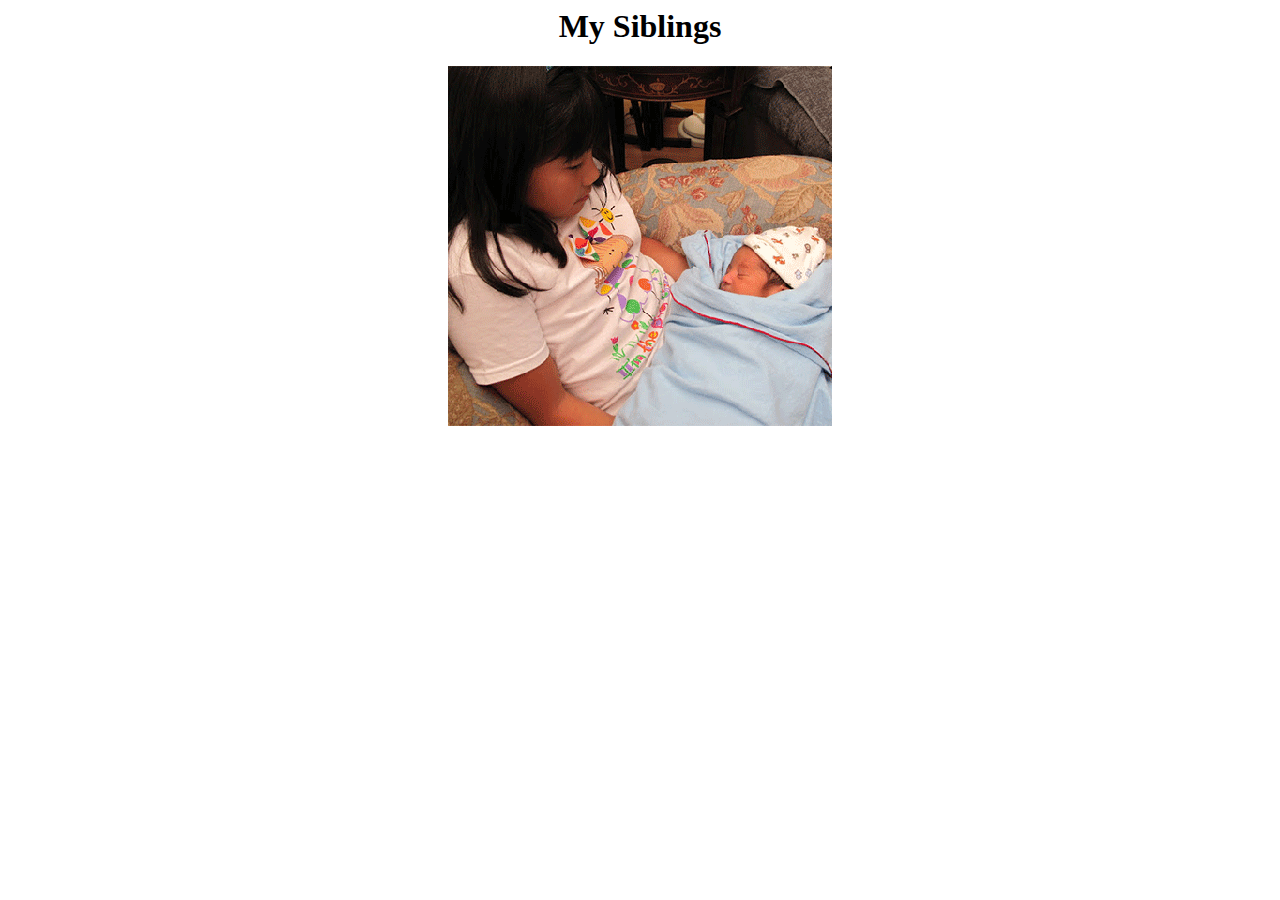
<file: static/links/cg3saq-banner.html>
<html>
<head>
	<title>Banner</title>
	<script>
	var imgArray = new Array ();
	var index = 0;
	function cycle (){
	document.banner.src = imgArray[index].src;
	index ++;
	if (index > 5) {
	index = 0;
		}
		setTimeout("cycle()", 3000);
		return;
	}
	function startup() {
	imgArray[0] = new Image;
	imgArray[1] = new Image;
	imgArray[2] = new Image;
	imgArray[3] = new Image;
	imgArray[4] = new Image;
	imgArray[5] = new Image;
	
	imgArray[0].src = "images/0.gif";
	imgArray[1].src = "images/1.gif";
	imgArray[2].src = "images/2.gif";
	imgArray[3].src = "images/3.gif";
	imgArray[4].src = "images/4.gif";
	imgArray[5].src = "images/5.gif";
	
	cycle();
	return;
	}
	</script>
</head>
<h1 align ="center">My Siblings</h1>
<body onLoad="startup()">
	<div align="center">
		<img name="banner" src="images/0.gif">
	</div>
	
	
</body>
</html>
</file>
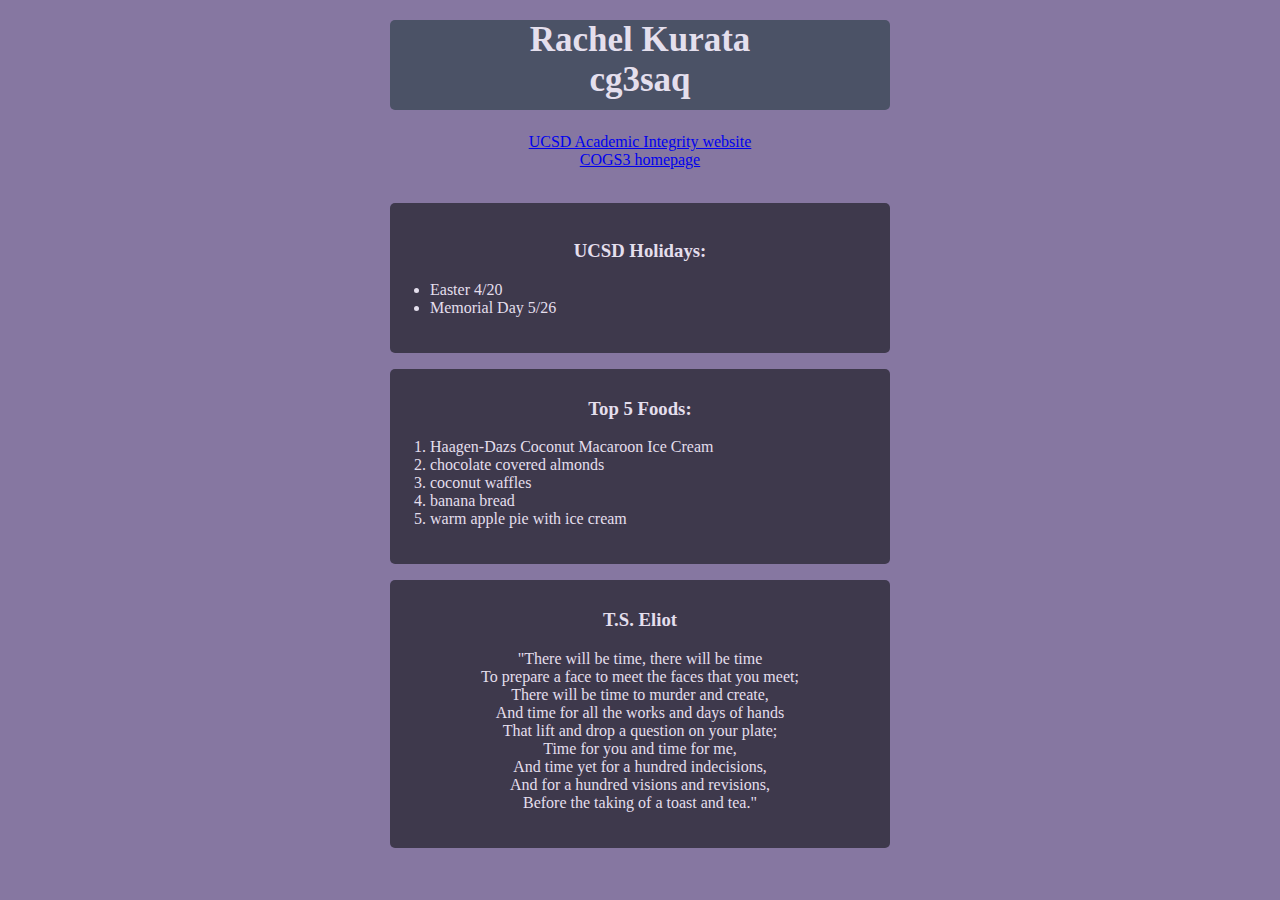
<file: static/links/cg3saq-kurata-lab1-a.html>
<html>
<head>
	<title>HW1 Part A</title>
	<link rel="stylesheet" type="text/css" href="lab-1-a.css">
</head>
<body class="body">

	<h1 class="h1">Rachel Kurata<br />cg3saq</h1>
	

	<p class="p">
		<a href="https://students.ucsd.edu/academics/academic-integrity/policy.html">UCSD Academic Integrity website</a><br />
		<a href="http://icogsci1.ucsd.edu/~cg3s/">COGS3 homepage</a><br /><br />
	</p>
	<p>
	<div class="holidays">
	<br />
		<h3 class="h3">UCSD Holidays:</h3>
		<ul>
			<li>Easter 4/20</li>
			<li>Memorial Day 5/26</li>
		</ul>
	</div>
	</p>
	<p>
	<div class="food">
		<h3 class="h3">Top 5 Foods:</h3>
		<ol>
			<li>Haagen-Dazs Coconut Macaroon Ice Cream</li>
			<li>chocolate covered almonds</li>
			<li>coconut waffles</li>
			<li>banana bread</li>
			<li>warm apple pie with ice cream</li>
		</ol>
	</div>
	</p>	
<div class="poem">
	<head>
		<h3>T.S. Eliot</h3>
</head>
<p>
"There will be time, there will be time<br />
To prepare a face to meet the faces that you meet;<br />
There will be time to murder and create,<br />
And time for all the works and days of hands<br />
That lift and drop a question on your plate;<br />
Time for you and time for me,<br />
And time yet for a hundred indecisions,<br />
And for a hundred visions and revisions,<br />
Before the taking of a toast and tea."
</div>

</p>
</body>
</html>
</file>
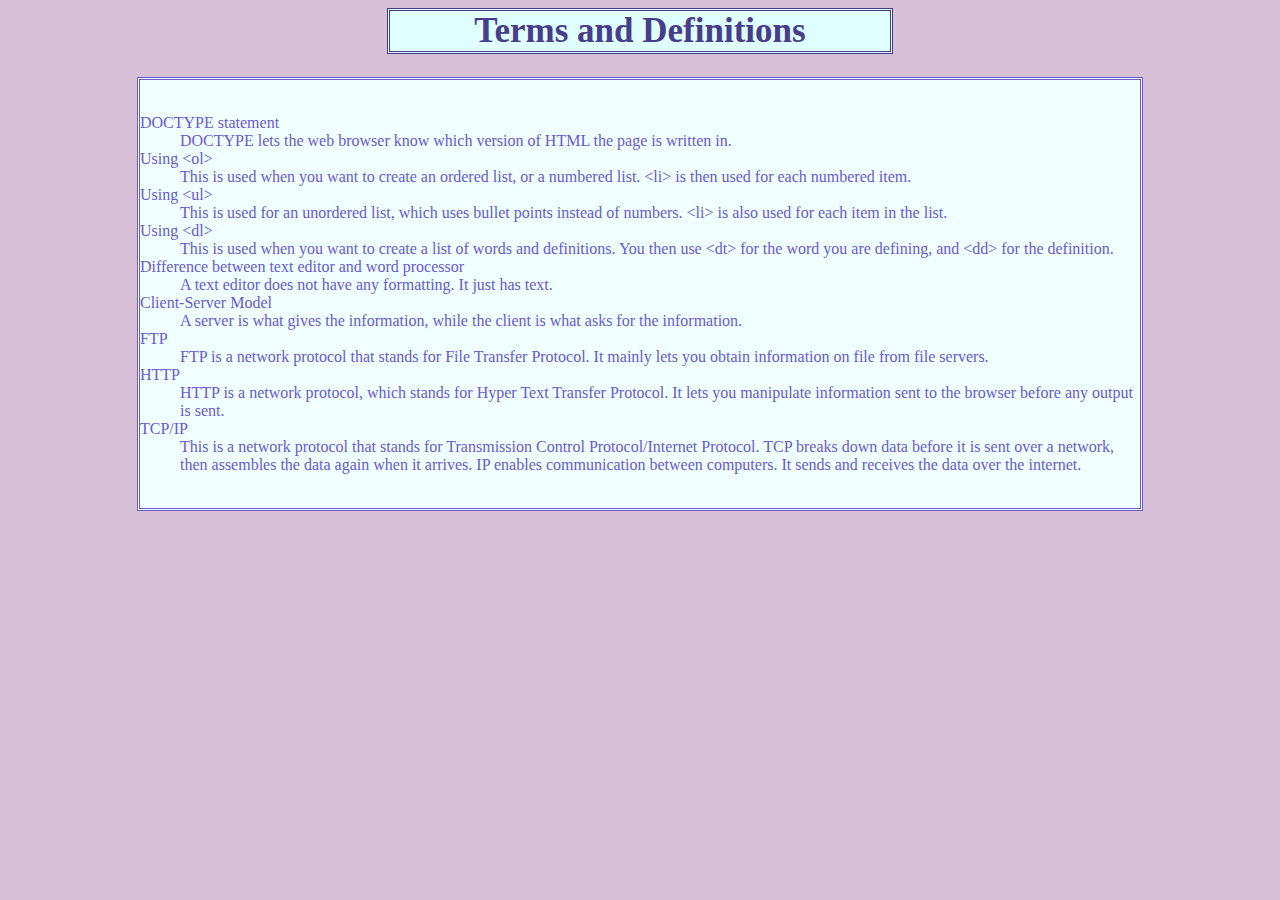
<file: static/links/cg3saq-kurata-lab1-b.html>
<html>
 <head>
	<title>HW1 Part B</title>
	<link rel="stylesheet" type="text/css" href="lab-1-b.css">
</head>
<body class="body">
<h1 class="h1">Terms and Definitions</h1>
<div class="terms">
<dl>
	<br />
   <dt>DOCTYPE statement</dt>
		<dd>DOCTYPE lets the web browser know which version of HTML the page is written in.</dd>
   <dt>Using &lt;ol&gt;</dt>
		<dd>This is used when you want to create an ordered list, or a numbered list. &lt;li&gt; is then used for each numbered item.</dd>
	<dt>Using &lt;ul&gt;</dt>
		<dd>This is used for an unordered list, which uses bullet points instead of numbers. &lt;li&gt; is also used for each item in the list. </dd>
	<dt>Using &lt;dl&gt;</dt>
		<dd>This is used when you want to create a list of words and definitions. You then use &lt;dt&gt; for the word you are defining, and &lt;dd&gt; for the definition.</dd>
	<dt>Difference between text editor and word processor</dt>
		<dd>A text editor does not have any formatting. It just has text.</dd>
	<dt>Client-Server Model</dt>
		<dd>A server is what gives the information, while the client is what asks for the information.</dd>
	<dt>FTP</dt>
		<dd>FTP is a network protocol that stands for File Transfer Protocol. It mainly lets you obtain information on file from file servers.</dd>
	<dt>HTTP</dt>
		<dd>HTTP is a network protocol, which stands for Hyper Text Transfer Protocol. It lets you manipulate information sent to the browser before any output is sent.</dd>
	<dt>TCP/IP</dt>
		<dd>This is a network protocol that stands for Transmission Control Protocol/Internet Protocol. TCP breaks down data before it is sent over a network, then assembles the data again when it arrives. IP enables communication between computers. It sends and receives the data over the internet. </dd>
</dl> 
	<br />
</div>	
</body>
	
 </html>
</file>
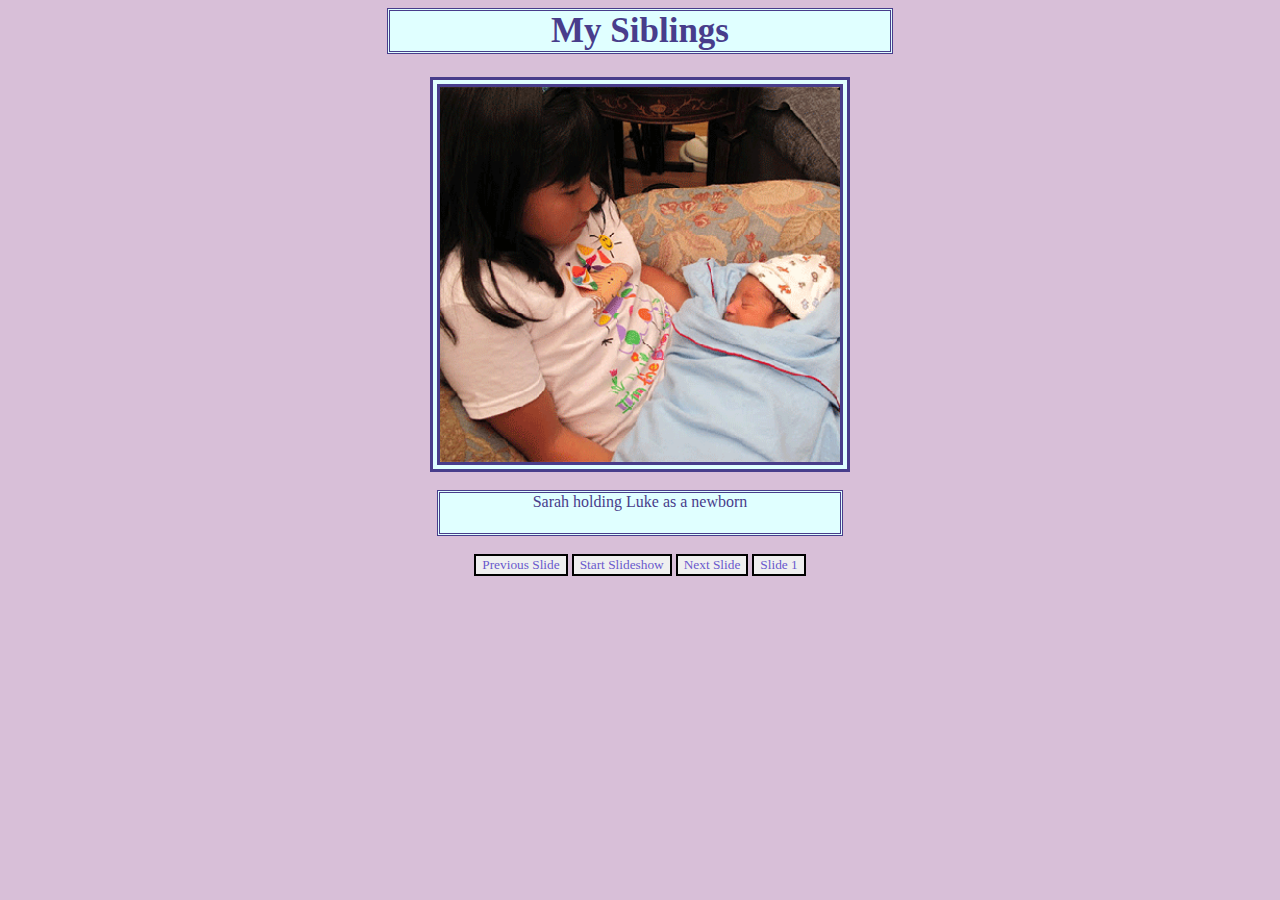
<file: static/links/cg3saq-slideshow.html>
<html>
<head>
	<title>Slideshow</title>
	<link rel="stylesheet" type="text/css" href="cg3saq-slideshow.css">
	<script>
	var imgArray = new Array ();
	var textArray = new Array ();
	var index = 0;
	
<!--"Start"-->
	function cycle(){
	
	document.banner.src = imgArray[index].src;
	document.getElementById('bannerCaption').innerHTML=textArray[index];
	document.getElementById('currentSlide').innerHTML=Array[index];
	document.getElementById('banner').height="375";
	
	index ++;
	if (index > 5) {
	index = 0;
		}
	
		setTimeout("cycle()", 3000);
		return;
	}
	function startup() {
	imgArray[0] = new Image;
	imgArray[1] = new Image;
	imgArray[2] = new Image;
	imgArray[3] = new Image;
	imgArray[4] = new Image;
	imgArray[5] = new Image;
	
	imgArray[0].src = "images/0.gif";
	imgArray[1].src = "images/1.gif";
	imgArray[2].src = "images/2.gif";
	imgArray[3].src = "images/3.gif";
	imgArray[4].src = "images/4.gif";
	imgArray[5].src = "images/5.gif";
	
	
	textArray[0] = "Sarah holding Luke as a newborn";
	textArray[1] = "Sarah waking up to Luke by her side";
	textArray[2] = "Luke joining Sarah and cousins at the park";
	textArray[3] = "Luke playing baseball with Sarah in Grandma and Grandpa's backyard";
	textArray[4] = "Sarah showing Luke how to play basketball";
	textArray[5] = "Sarah and Luke with matching soccer uniforms";
	
	Array[0] = "Slide 1";
	Array[1] = "Slide 2";
	Array[2] = "Slide 3";
	Array[3] = "Slide 4";
	Array[4] = "Slide 5";
	Array[5] = "Slide 6";
	
	
	cycle();
	return  index;
	}
	
<!--"Next"-->
	function cycle2 (){
	
	index ++;
	if (index > 5) {
	index = 0;
		}
	
	document.banner.src = imgArray[index].src;
	document.getElementById('bannerCaption').innerHTML=textArray[index];
	document.getElementById('currentSlide').innerHTML=Array[index];
	document.getElementById('banner').height="375";
	
	
		return;
	}
	function startup2() {
	imgArray[0] = new Image;
	imgArray[1] = new Image;
	imgArray[2] = new Image;
	imgArray[3] = new Image;
	imgArray[4] = new Image;
	imgArray[5] = new Image;
	
	imgArray[0].src = "images/0.gif";
	imgArray[1].src = "images/1.gif";
	imgArray[2].src = "images/2.gif";
	imgArray[3].src = "images/3.gif";
	imgArray[4].src = "images/4.gif";
	imgArray[5].src = "images/5.gif";
	
	textArray[0] = "Sarah holding Luke as a newborn";
	textArray[1] = "Sarah waking up to Luke by her side";
	textArray[2] = "Luke joining Sarah and cousins at the park";
	textArray[3] = "Luke playing baseball with Sarah in Grandma and Grandpa's backyard";
	textArray[4] = "Sarah showing Luke how to play basketball";
	textArray[5] = "Sarah and Luke with matching soccer uniforms";
	
	Array[0] = "Slide 1";
	Array[1] = "Slide 2";
	Array[2] = "Slide 3";
	Array[3] = "Slide 4";
	Array[4] = "Slide 5";
	Array[5] = "Slide 6";
	
	cycle2();
	return;
	}
	
<!--"Previous"-->
	function cycle3 (){
	
	index --;
	if (index < 0) {
	index = 5;
		}
		
	
	document.banner.src = imgArray[index].src;
	document.getElementById('bannerCaption').innerHTML=textArray[index];
	document.getElementById('currentSlide').innerHTML=Array[index];
	document.getElementById('banner').height="375";
	
	return;
	
	}
	function startup3() {
	imgArray[0] = new Image;
	imgArray[1] = new Image;
	imgArray[2] = new Image;
	imgArray[3] = new Image;
	imgArray[4] = new Image;
	imgArray[5] = new Image;
	
	imgArray[0].src = "images/0.gif";
	imgArray[1].src = "images/1.gif";
	imgArray[2].src = "images/2.gif";
	imgArray[3].src = "images/3.gif";
	imgArray[4].src = "images/4.gif";
	imgArray[5].src = "images/5.gif";
	
	textArray[0] = "Sarah holding Luke as a newborn";
	textArray[1] = "Sarah waking up to Luke by her side";
	textArray[2] = "Luke joining Sarah and cousins at the park";
	textArray[3] = "Luke playing baseball with Sarah in Grandma and Grandpa's backyard";
	textArray[4] = "Sarah showing Luke how to play basketball";
	textArray[5] = "Sarah and Luke with matching soccer uniforms";
	
	Array[0] = "Slide 1";
	Array[1] = "Slide 2";
	Array[2] = "Slide 3";
	Array[3] = "Slide 4";
	Array[4] = "Slide 5";
	Array[5] = "Slide 6";
	
	cycle3();
	return;
	}
	
	</script>
	
</head>
<h1 class="h1" align ="center">My Siblings</h1>
<body class="body">

	<div align="center">
		
		<img class="img" name="banner" id="banner" src="images/0.gif">
		<br /><br /><div id="bannerCaption" class="bannerCaption">Sarah holding Luke as a newborn</div>
		<!--<br /><br /><div id="currentSlide" class="currentSlide">Slide 1</div>-->
		
	</div><br />
	<center>
<button class="button" onclick="startup3()">Previous Slide</button>
<button class="button" onclick="startup()">Start Slideshow</button>
<button class="button" onclick="startup2()">Next Slide</button>
<button class="button" id="currentSlide">Slide 1</button>

	</center>
</body>
</html>
</file>
<file: static/links/lab-1-a.css>
.body
	{
	font-family:"Bebas";
	background-color:#8677A1;
	}
.h1
	{
	 border-radius: 5px;
	text-align:center;
	color:#E4DFED;
	font-family:"Sofia";
	font-size:35;
	background-color: #4B5266 ;
	text-align:center;
	padding-bottom:10px;
	width:500;
	margin-left:auto;
	margin-top:20px;
	margin-right:auto;
	
	}
.p
	{
	text-align:center;
	}
.h3 
	{
	text-align:center;
	}
.holidays
	{
	color:  #E4DFED;
	border-radius: 5px;
	background-color:#3E394C;
	margin-left:auto;
	margin-right:auto;
	padding-bottom:20px;
	width:500;
	list-style-position:outside;
	}
.food
	{
	color:  #E4DFED;
	border-radius: 5px;
	background-color:#3E394C;
	margin-left:auto;
	margin-right:auto;
	padding-bottom:20px;
	padding-top:10px;
	width:500;
	list-style-position:outside;
	}

.poem
	{
	color:  #E4DFED;
	border-radius: 5px;
	background-color:#3E394C;
	margin-left:auto;
	margin-right:auto;
	padding-bottom:20px;
	padding-top:10px;
	width:500;
	list-style-position:outside;
	text-align:center;
	}
a:link   
	color:  #F5C2B8;
	}
a:visited
	color:  #F5C2B8;
	}
a:active
	{
	color:  #F5C2B8;
	}
a:hover
	{
	opacity:0.5;
	}
</file>
<file: static/links/lab-1-b.css>
.body
	{
	font-family:Bebas;
	background-color:#D8BFD8;
	
	}
.h1
	{
	font-family:Sofia;
	color: #483D8B ;
	font-size:35;
	background-color: #E0FFFF ;
	text-align:center;
	border-style:double;
	width:500;
	margin-left:auto;
	margin-right:auto;
	}
.terms
	{
	color:  #6A5ACD;
	border-style:double;
	background-color:#F0FFFF;
	
	margin-left:auto;
	margin-right:auto;
	width:1000;
	}
</file>
<file: static/links/cg3saq-slideshow.css>
.h1
{
	text-align:center;
	color: #483D8B ;
	font-family:Sofia;
	font-size:35;
	background-color: #E0FFFF ;
	text-align:center;
	border-style:double;
	width:500;
	margin-left:auto;
	margin-right:auto;
	}
	
.body
	{
	background-color:#D8BFD8;
	}

.button
	{
	font-family:Bebas;
	color:  #6A5ACD;
	border-style:double;
	margin-left:auto;
	margin-right:auto;
	}
.img
	{
	background-color: #E0FFFF ;
	color: #483D8B ;
	border-style:double;
	border-width: 10px;
	width:400;
	}
	
.bannerCaption
	{
	font-family:Droid Serif;
	background-color: #E0FFFF ;
	color: #483D8B ;
	border-style:double;
	width:400;
	height: 40;
	}
	
.currentSlide
	{
	font-family:Droid Serif;
	background-color: #E0FFFF ;
	color: #483D8B ;
	border-style:double;
	width:100;
	height: 30;
	}
</file>
